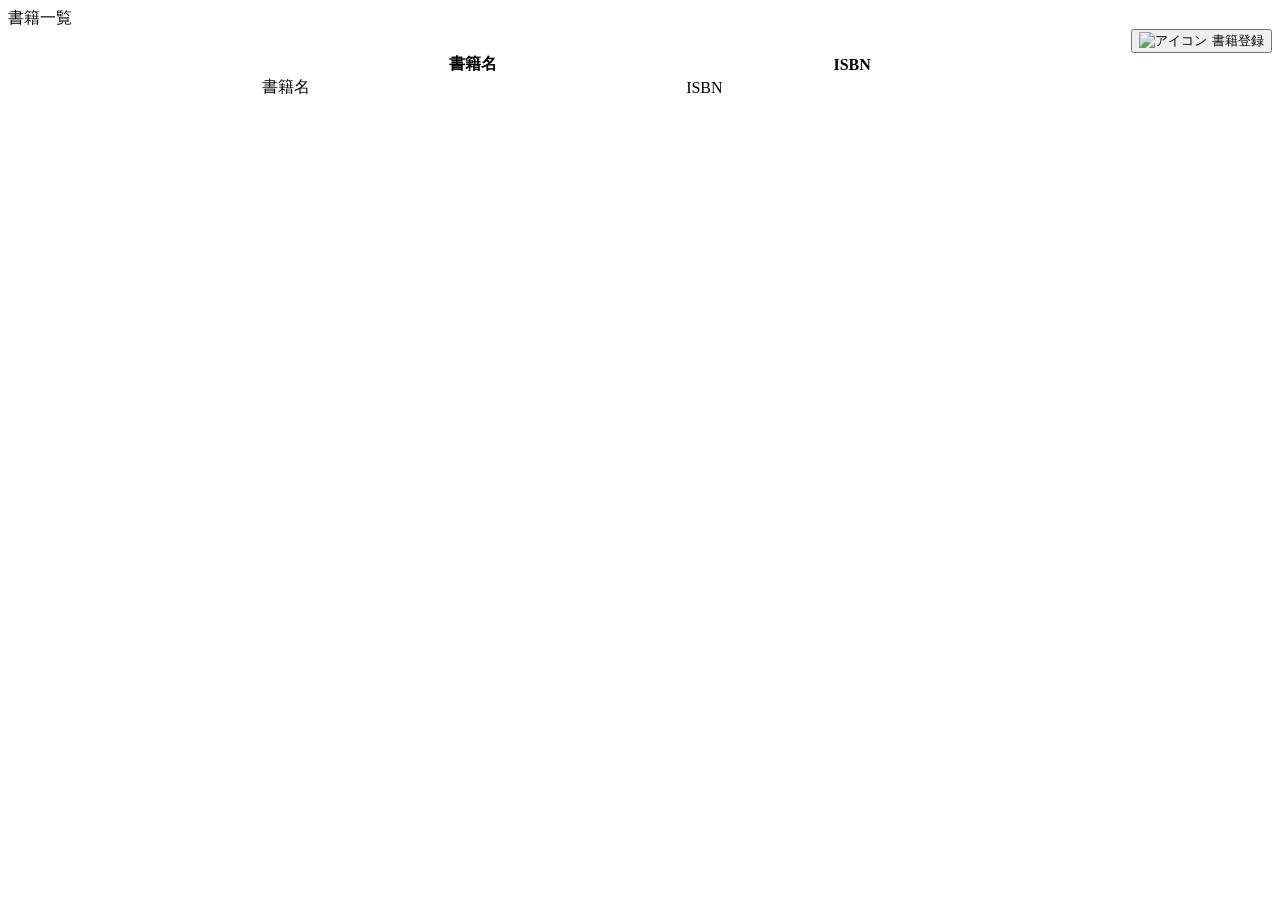
<file: src/main/resources/templates/book/index.html>
<!DOCTYPE html>
<html lang="ja" xmlns:th="http://www.thymeleaf.org">
<head th:replace="~{common :: meta_header('書籍一覧',~{::link},~{::script})}">
    <title th:text="${title}+' | MTLibrary'"></title>
    <link rel="stylesheet" th:href="@{/css/book/index.css}" />
    <script type="text/javascript" th:src="@{/js/book/index.js}"></script>
</head>
<body>
    <div class="contents">
        <div th:replace="~{common :: main_sidebar}"></div>
        <div class="main_contents">
            <div th:replace="~{common :: header}"></div>
            <div class="inner_contens">
                <div class="page_title">書籍一覧</div>
                <div style="text-align: right;">
                <button onclick="location.href='http://localhost:8080/mt_library/book/add'" class="button-link"> <img th:src="@{/images/icons/add.png}" alt="アイコン" style="height: 16px; vertical-align: middle; margin-right: 5px;">書籍登録</button>
           </div>
           <table class="books_table" style="width: 60%; margin: 0 auto; border-collapse: collapse;">
            <thead>
                <tr>
                <th>書籍名</th>
                <th>ISBN</th>
            </tr>
            </thead>
            <tbody>
                <tr th:each="book:${bookMstList}">
                    <td th:text="${book.title}">書籍名</td>
                    <td th:text="${book.isbn}">ISBN</td>
                </tr>
            </tbody>
           </table>
          </div>
        </div>
    </div>
    <div th:replace="~{common :: footer}"></div>
</body>
</file>
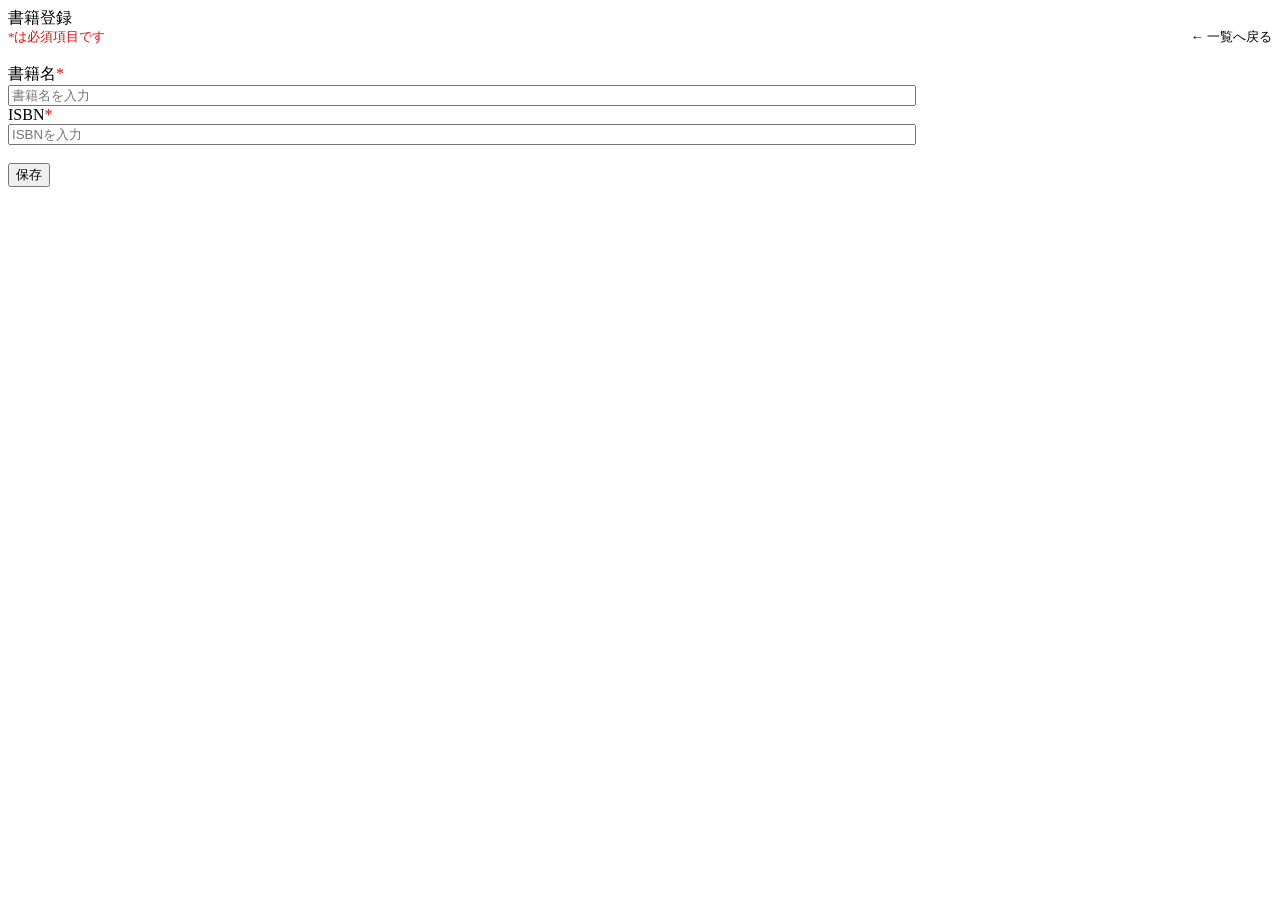
<file: src/main/resources/templates/book/add.html>
<!DOCTYPE html>
<html lang="ja" xmlns:th="http://www.thymeleaf.org">

<head th:replace="~{common :: meta_header('書籍登録',~{::link},~{::script})}">
    <title th:text="${title}+' | MTLibrary'"></title>
    <link rel="stylesheet" th:href="@{/css/book/add.css}" />
    <script type="text/javascript" th:src="@{/js/book/add.js}"></script>
</head>

<body>
    <div class="contents">
        <div th:replace="~{common :: main_sidebar}"></div>
        <div class="main_contents">
            <div th:replace="~{common :: header}"></div>
            <div class="inner_contens">
                <div class="page_title">書籍登録</div>
                <div class="page_contents">
                    <form id="book_register_form" th:object="${bookMstDto}" th:action="@{/book/add}" method="post">
                        <div style="display: flex; justify-content: space-between; align-items: center;">
                            <span style="color:red; font-size: 0.8em;" >*は必須項目です</span>
                            <a th:href="@{/book/index}" class="link" style="font-size: 0.8em;">← 一覧へ戻る</a>
                        </div><br>
                        <div class="form_block">
                            <label for="title">書籍名<span style="color:red;">*</span></label><br>
                            <input type="text" id="title" style="width: 900px;" th:field="*{title}" placeholder="書籍名を入力"><br>
                            <div th:if="${errortitle !=null}" th:text="${errortitle}" class="error" style="color:red; font-size: 0.5em;">
                            </div>
                        </div>
                        <div class="form_block">
                            <label for="isbn">ISBN<span style="color:red;">*</span></label><br>
                            <input type="text" id="isbn" style="width: 900px;" th:field="*{isbn}" placeholder="ISBNを入力"><br>
                            <div th:if="${errorIsbn !=null}"th:text="${errorIsbn}" class="error" style="color:red; font-size: 0.5em;"></div>
                        <br></div>
                        <div class="mb30 flexarea">
                            <button type="submit" id="submit_btn">保存</button>
                        </div>
                    </form>                
                </div>
            </div>
        </div>
    </div>
    <div th:replace="~{common :: footer}"></div>
</body>
</file>
